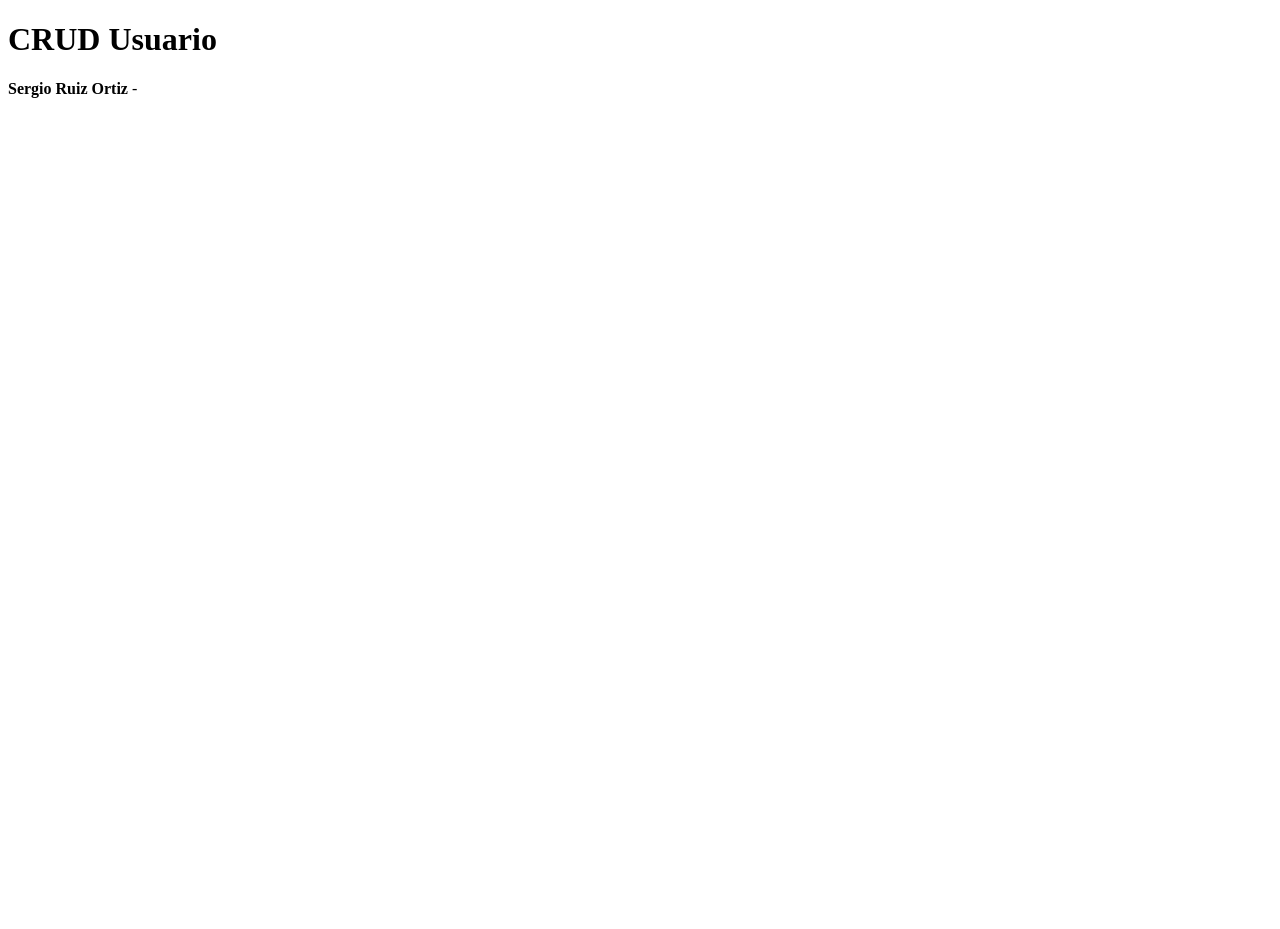
<file: src/main/resources/templates/index.html>
<!DOCTYPE html>
<html xmlns:th="http://www.thymeleaf.org">
<head th:replace="~{fragments/head :: head(#{msg.index.title})}"></head>

<body class="d-flex flex-column h-100">

<!-- Insertar el fragmento del header -->
<header th:replace="~{fragments/header :: header}"></header>

<!-- Contenido dinámico -->
<main class="position-relative bg-light" style="height: 100vh;">
    <div class="position-absolute top-50 start-50 translate-middle text-center">
        <h1 class="display-4 fw-bold" th:text="#{msg.index.title}">CRUD Usuario</h1>
        <p class="lead text-muted">
            <strong>Sergio Ruiz Ortiz</strong> - <span th:text="#{msg.index.subtitle}"></span>
        </p>
    </div>
</main>

<!-- Insertar el fragmento del footer -->
<footer th:replace="~{fragments/footer :: footer}"></footer>

<div th:replace="~{fragments/scripts :: scripts}"></div>

</body>
</html>
</file>
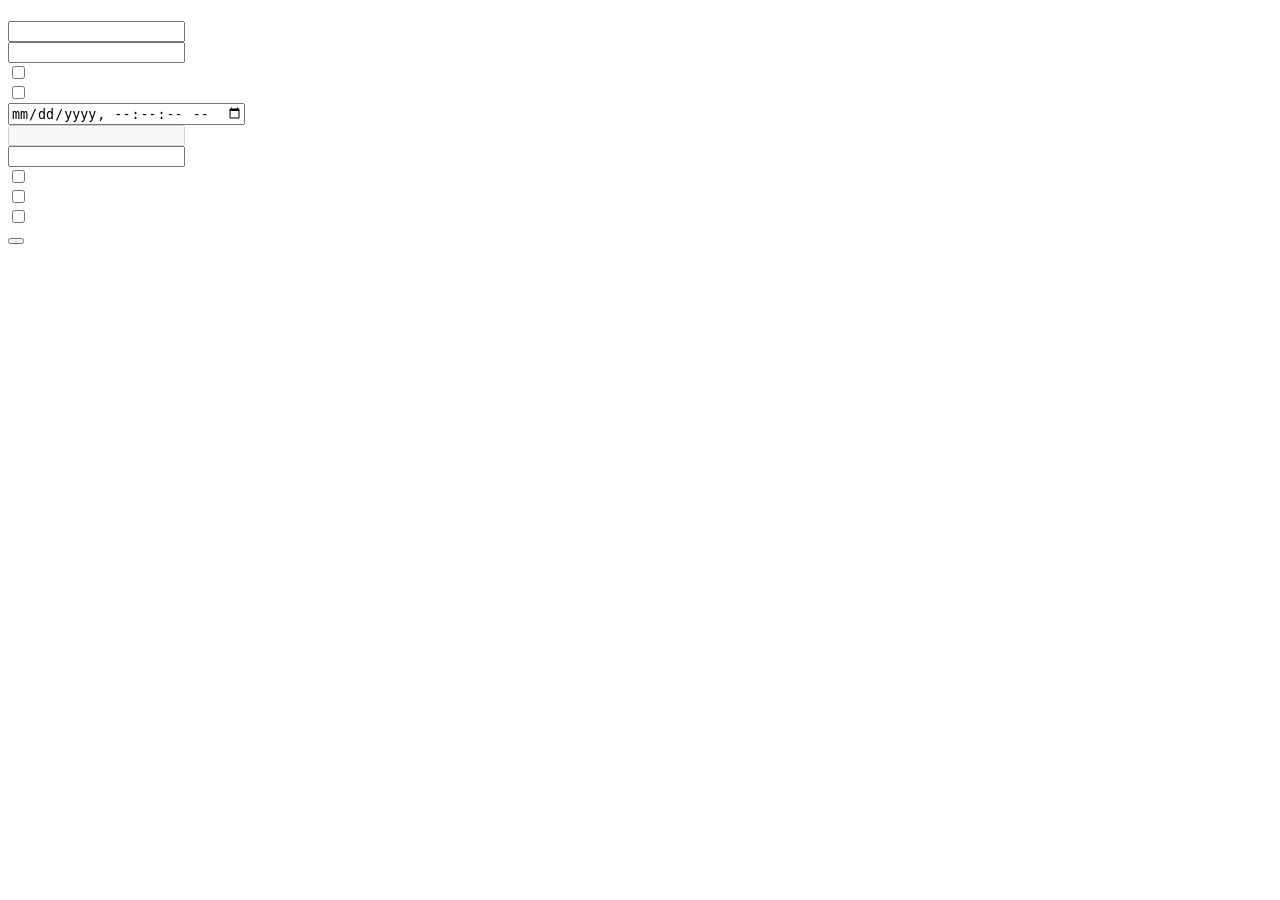
<file: src/main/resources/templates/views/user/user-form.html>
<!DOCTYPE html>
<html xmlns:th="http://www.thymeleaf.org">
<head th:replace="~{fragments/head :: head((${user.id == null} ? #{msg.user-form.add} : #{msg.user-form.edit}))}"></head>

<body class="d-flex flex-column h-100">

<!-- Insertar el fragmento del header -->
<header th:replace="~{fragments/header :: header}"></header>

<!-- Contenido dinámico -->
<main class="form-page">
    <div class="form-card form-card-wide">
        <h1 th:text="${user.id == null} ? #{msg.user-form.add} : #{msg.user-form.edit}"></h1>
        <div th:if="${errorMessage}" class="alert alert-danger" th:text="${errorMessage}"></div>

        <form th:action="${user.id == null} ? @{/users/insert} : @{/users/update}"
              th:object="${user}" method="post" class="mt-3">
            <input type="hidden" th:field="*{id}">

            <!-- username: texto, obligatorio, máximo 40 caracteres -->
            <div class="mb-3">
                <label for="username" class="form-label" th:text="#{msg.user-form.username}"></label>
                <input type="text" th:field="*{username}" id="username" class="form-control"
                       th:classappend="${#fields.hasErrors('username')} ? 'is-invalid'"
                       maxlength="40" required />
                <div th:if="${#fields.hasErrors('username')}" class="text-danger" th:errors="*{username}"></div>
            </div>

            <!-- passwordHash: texto (por ahora en texto plano), obligatorio, máximo 500 caracteres -->
            <div class="mb-3">
                <label for="passwordHash" class="form-label" th:text="#{msg.user-form.passwordHash}"></label>
                <input type="text" th:field="*{passwordHash}" id="passwordHash" class="form-control"
                       th:classappend="${#fields.hasErrors('passwordHash')} ? 'is-invalid'"
                       maxlength="500" required />
                <div th:if="${#fields.hasErrors('passwordHash')}" class="text-danger" th:errors="*{passwordHash}"></div>
            </div>

            <!-- active: checkbox -->
            <div class="form-check mb-2">
                <label for="active" class="form-check-label" th:text="#{msg.user-form.active}"></label>
                <input type="checkbox" th:field="*{active}" id="active" class="form-check-input" />
            </div>

            <!-- accountNonLocked: checkbox -->
            <div class="form-check mb-3">
                <label for="accountNonLocked" class="form-check-label" th:text="#{msg.user-form.accountNonLocked}"></label>
                <input type="checkbox" th:field="*{accountNonLocked}" id="accountNonLocked" class="form-check-input" />
            </div>

            <!-- lastPasswordChange: fecha y hora, obligatorio -->
            <div class="mb-3">
                <label for="lastPasswordChange" class="form-label" th:text="#{msg.user-form.lastPasswordChange}"></label>
                <input type="datetime-local" th:field="*{lastPasswordChange}" id="lastPasswordChange"
                       class="form-control" step="1" required
                       th:classappend="${#fields.hasErrors('lastPasswordChange')} ? 'is-invalid'" />
                <div th:if="${#fields.hasErrors('lastPasswordChange')}" class="text-danger"
                     th:errors="*{lastPasswordChange}"></div>
            </div>

            <!-- passwordExpiresAt: solo lectura, se calcula en el servidor (lastPasswordChange + 3 meses) -->
            <div class="mb-3">
                <label for="passwordExpiresAt" class="form-label" th:text="#{msg.user-form.passwordExpiresAt}"></label>
                <input type="text" id="passwordExpiresAt" class="form-control" disabled
                       th:value="${user.passwordExpiresAt != null} ? ${#temporals.format(user.passwordExpiresAt, 'dd/MM/yyyy HH:mm')} : ''" />
                <div class="form-text" th:text="#{msg.user-form.passwordExpiresAt.help}"></div>
            </div>

            <!-- failedLoginAttempts: entero >= 0, obligatorio -->
            <div class="mb-3">
                <label for="failedLoginAttempts" class="form-label" th:text="#{msg.user-form.failedLoginAttempts}"></label>
                <input type="number" th:field="*{failedLoginAttempts}" id="failedLoginAttempts"
                       class="form-control" min="0" step="1" required
                       th:classappend="${#fields.hasErrors('failedLoginAttempts')} ? 'is-invalid'" />
                <div th:if="${#fields.hasErrors('failedLoginAttempts')}" class="text-danger"
                     th:errors="*{failedLoginAttempts}"></div>
            </div>

            <!-- emailVerified: checkbox -->
            <div class="form-check mb-2">
                <label for="emailVerified" class="form-check-label" th:text="#{msg.user-form.emailVerified}"></label>
                <input type="checkbox" th:field="*{emailVerified}" id="emailVerified" class="form-check-input" />
            </div>

            <!-- mustChangePassword: checkbox -->
            <div class="form-check mb-3">
                <label for="mustChangePassword" class="form-check-label" th:text="#{msg.user-form.mustChangePassword}"></label>
                <input type="checkbox" th:field="*{mustChangePassword}" id="mustChangePassword" class="form-check-input" />
            </div>

            <!-- Roles: selección de uno o varios roles (la asignación solo se gestiona desde aquí) -->
            <div class="mb-3">
                <label class="form-label" th:text="#{msg.user-form.roles}"></label>
                <div class="roles-box">
                    <div th:if="${#lists.isEmpty(allRoles)}" class="text-muted" th:text="#{msg.user-form.roles.none}"></div>
                    <div th:each="role : ${allRoles}" class="form-check">
                        <input type="checkbox" class="form-check-input" name="roleIds"
                               th:id="|role_${role.id}|" th:value="${role.id}"
                               th:checked="${selectedRoleIds.contains(role.id)}" />
                        <label class="form-check-label" th:for="|role_${role.id}|" th:text="${role.name}"></label>
                    </div>
                </div>
                <div class="form-text" th:text="#{msg.user-form.roles.help}"></div>
                <div th:if="${#fields.hasErrors('roles')}" class="text-danger" th:errors="*{roles}"></div>
            </div>

            <button type="submit" class="btn btn-primary"
                    th:text="${user.id == null} ? #{msg.user-form.create} : #{msg.user-form.update}"></button>
            <a th:href="@{/users}" class="btn btn-secondary" th:text="#{msg.user-form.returnback}"></a>
        </form>
    </div>
</main>

<!-- Insertar el fragmento del footer -->
<footer th:replace="~{fragments/footer :: footer}"></footer>

<div th:replace="~{fragments/scripts :: scripts}"></div>

</body>
</html>
</file>
